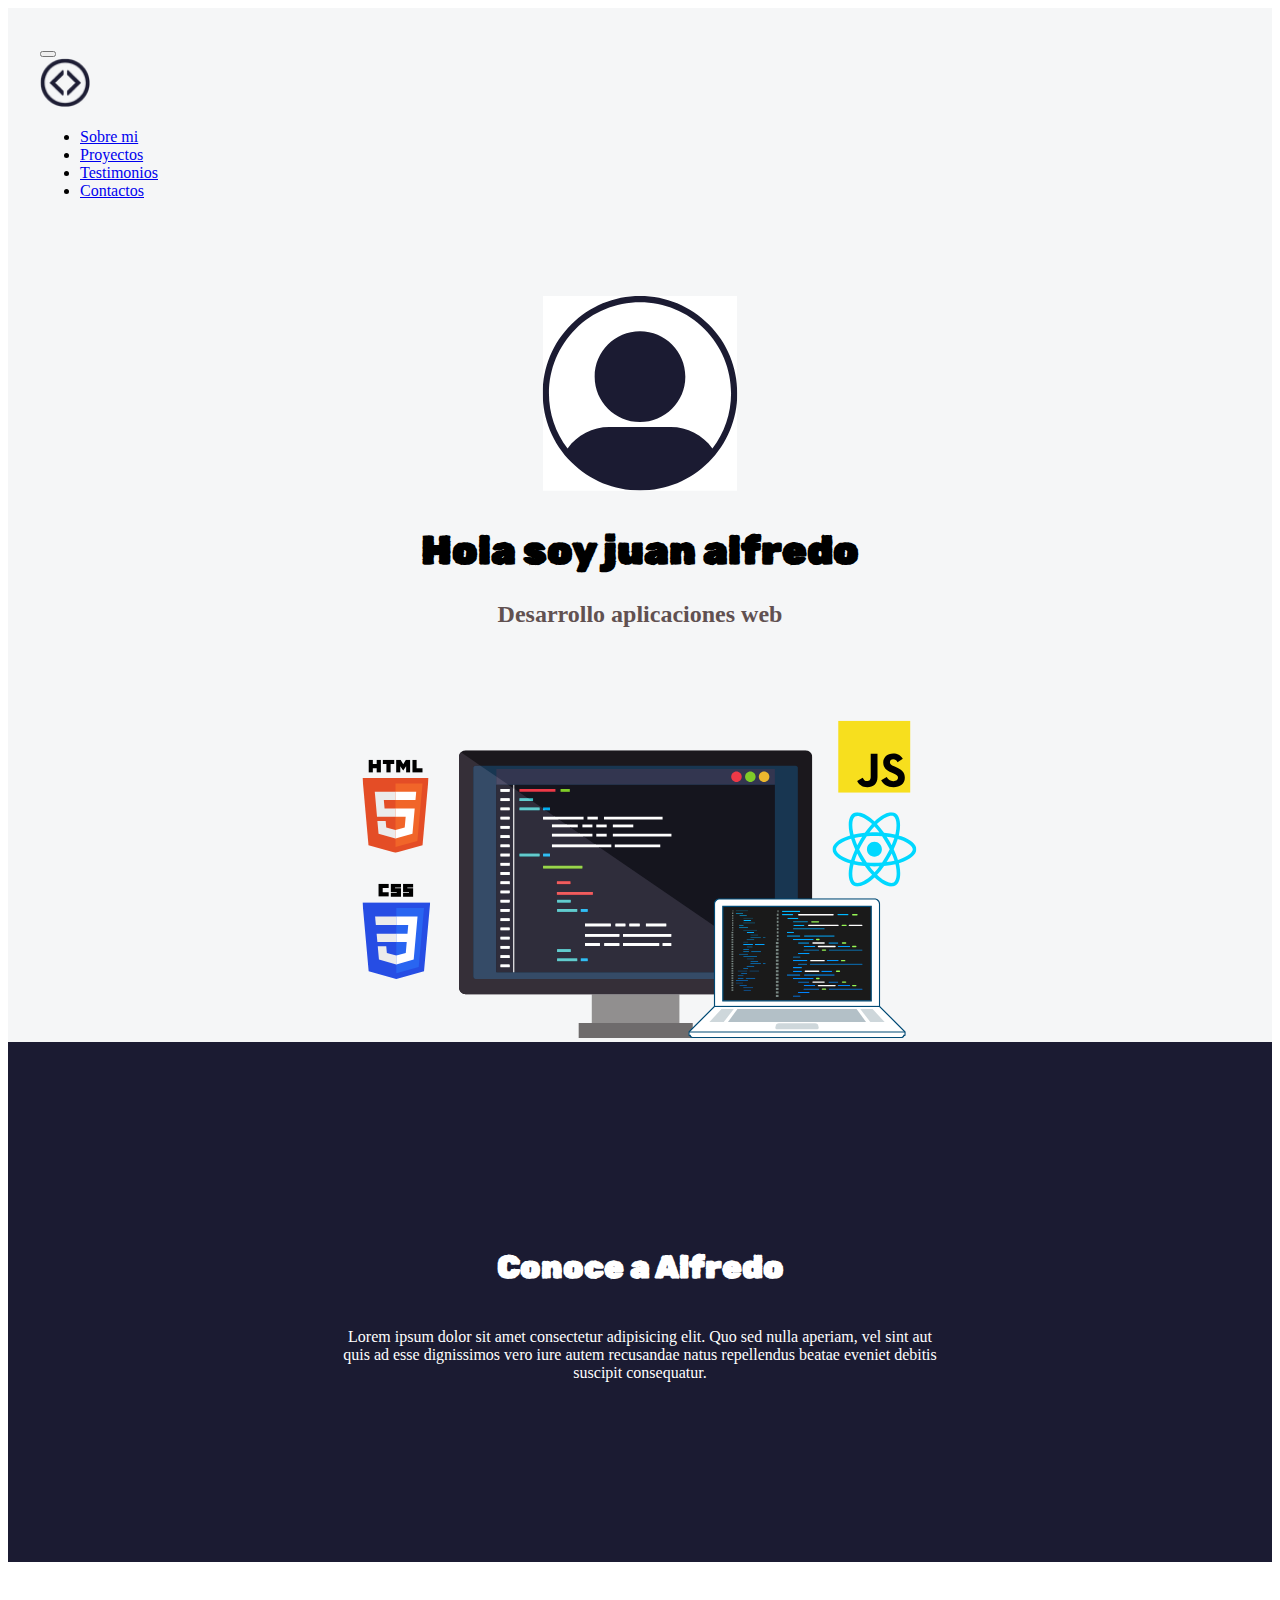
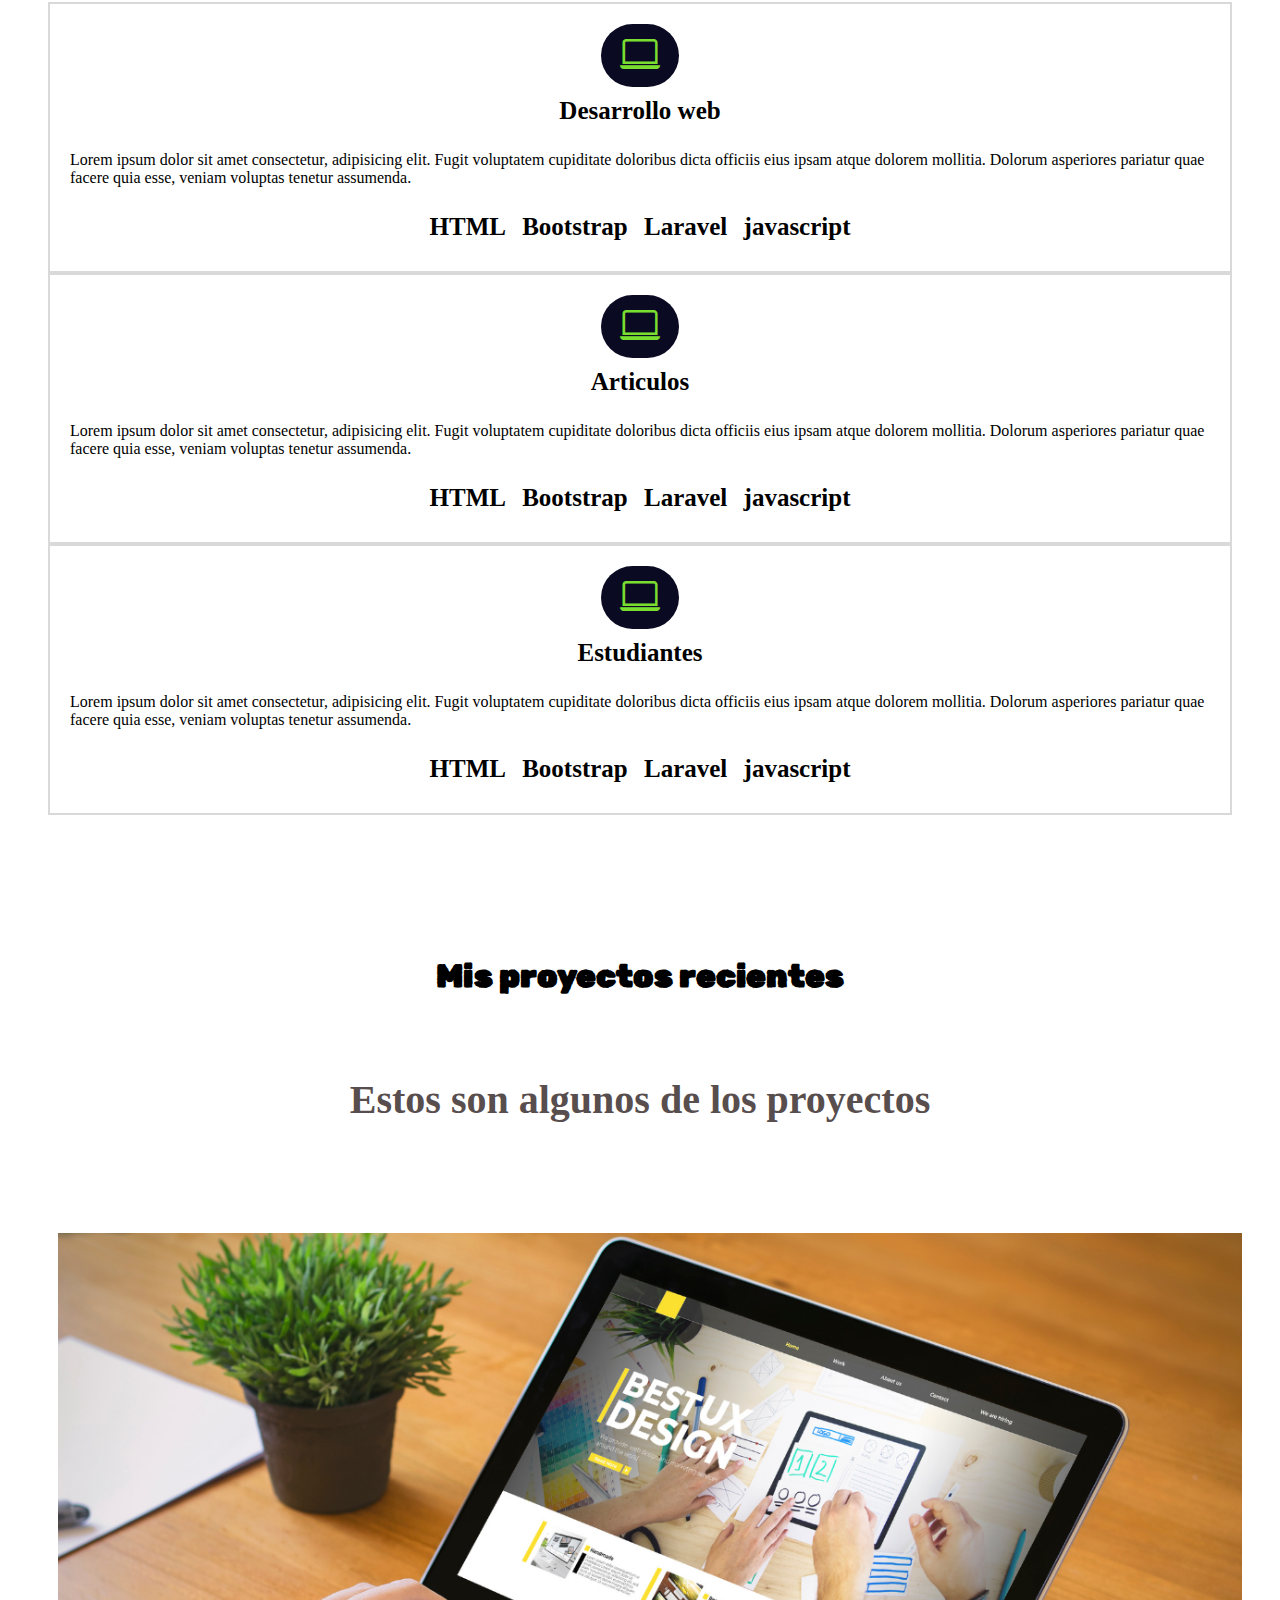
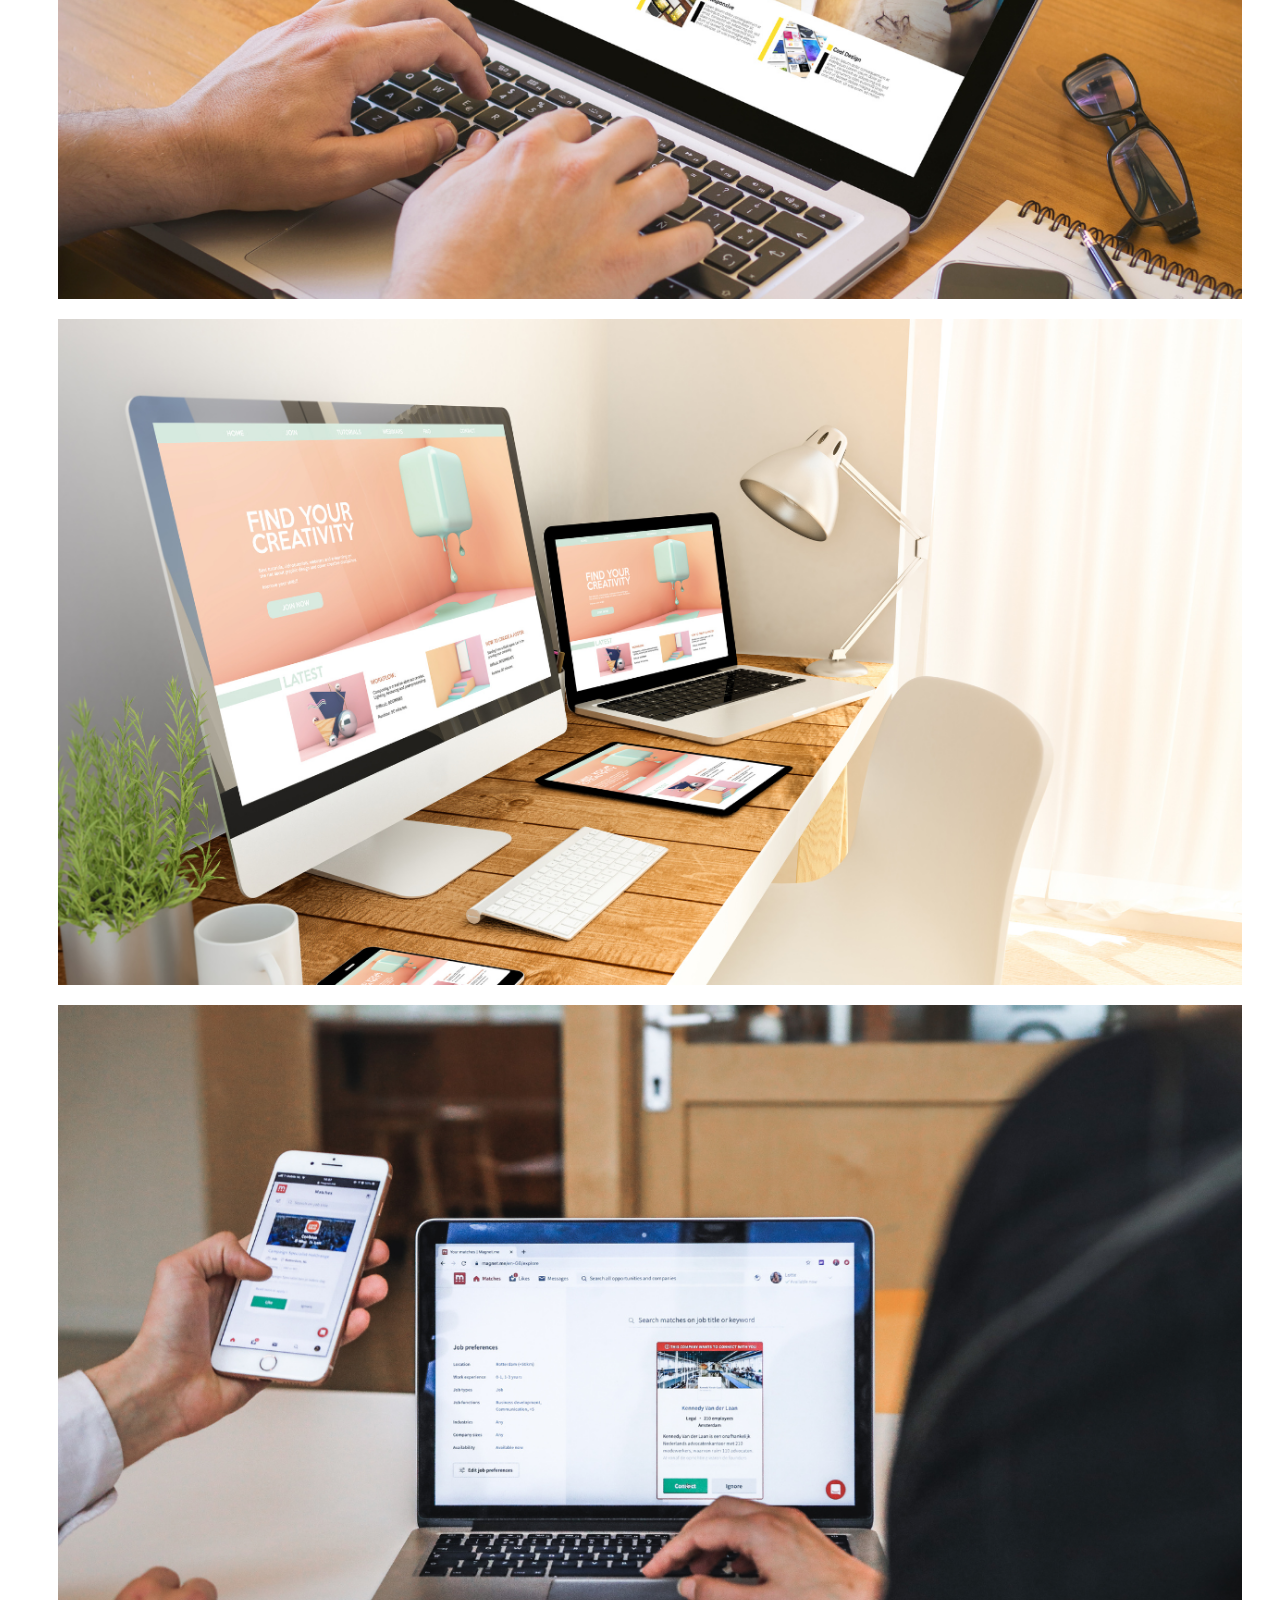
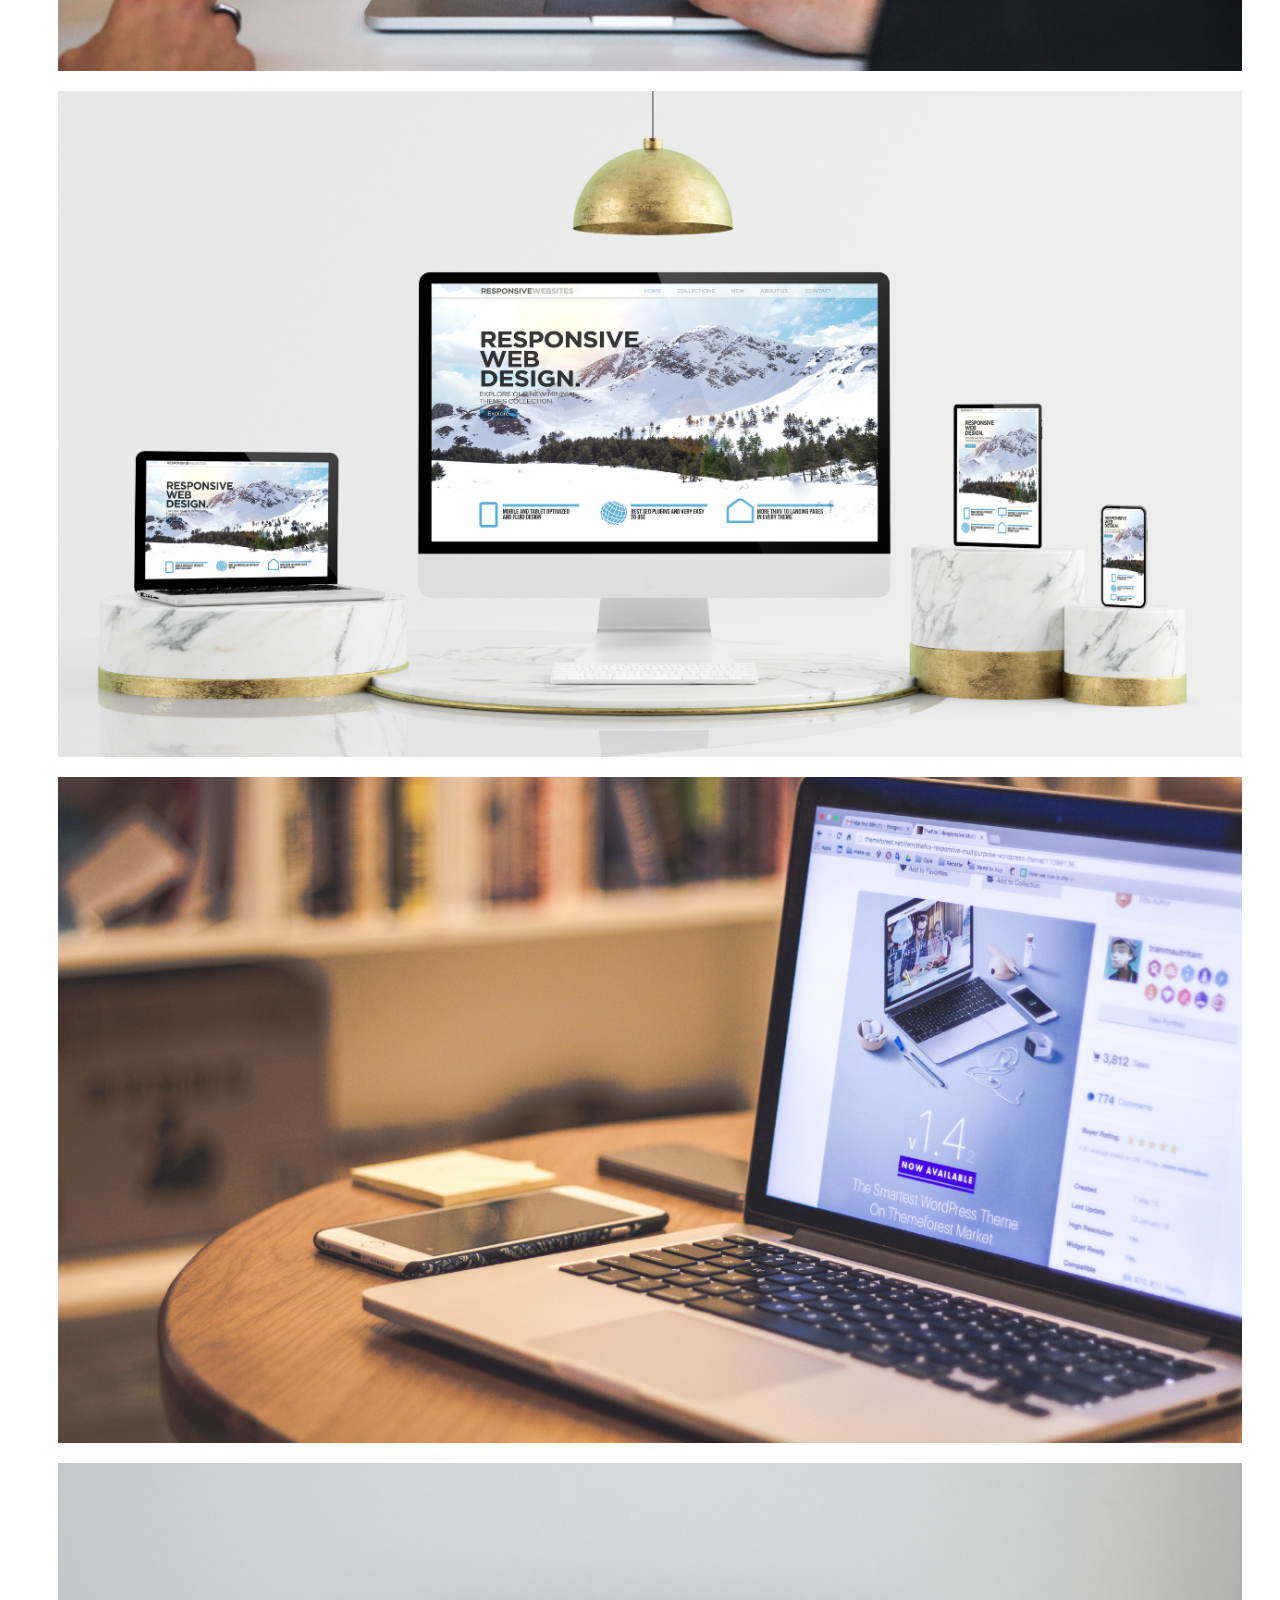
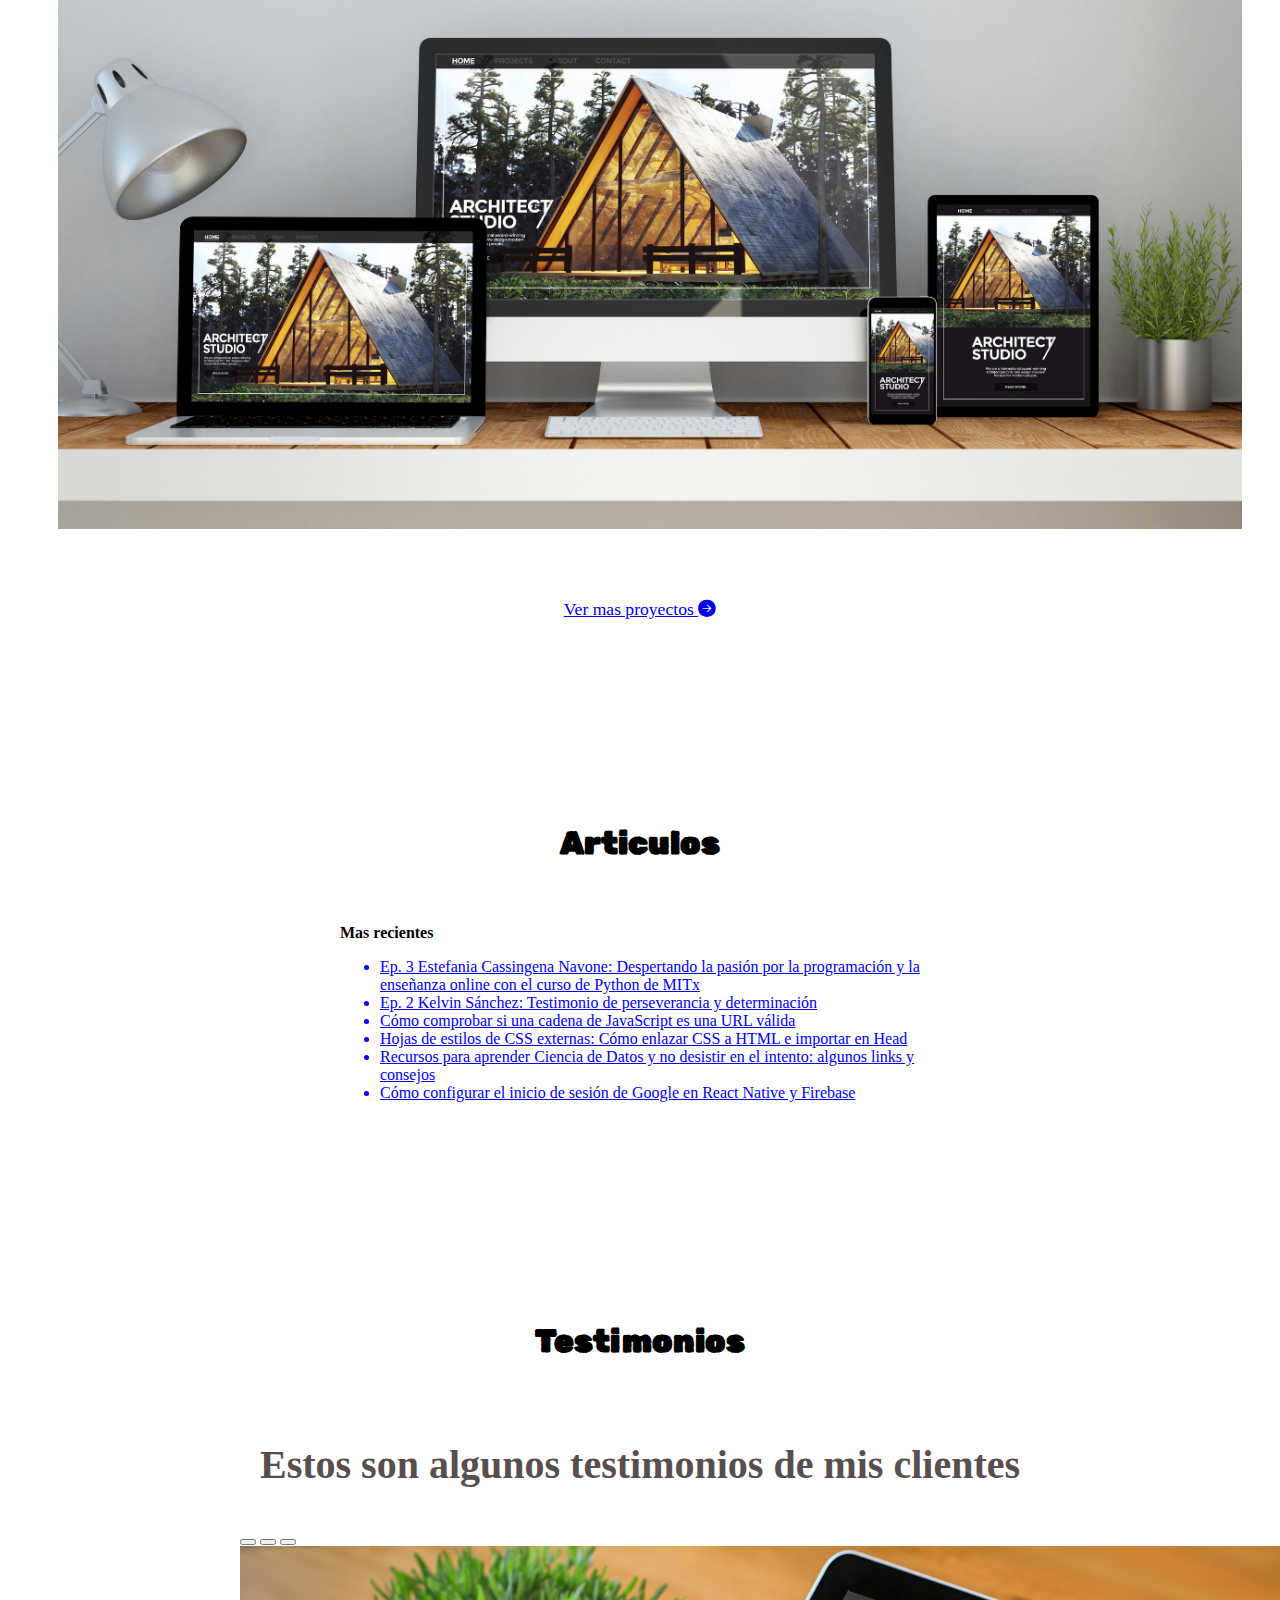
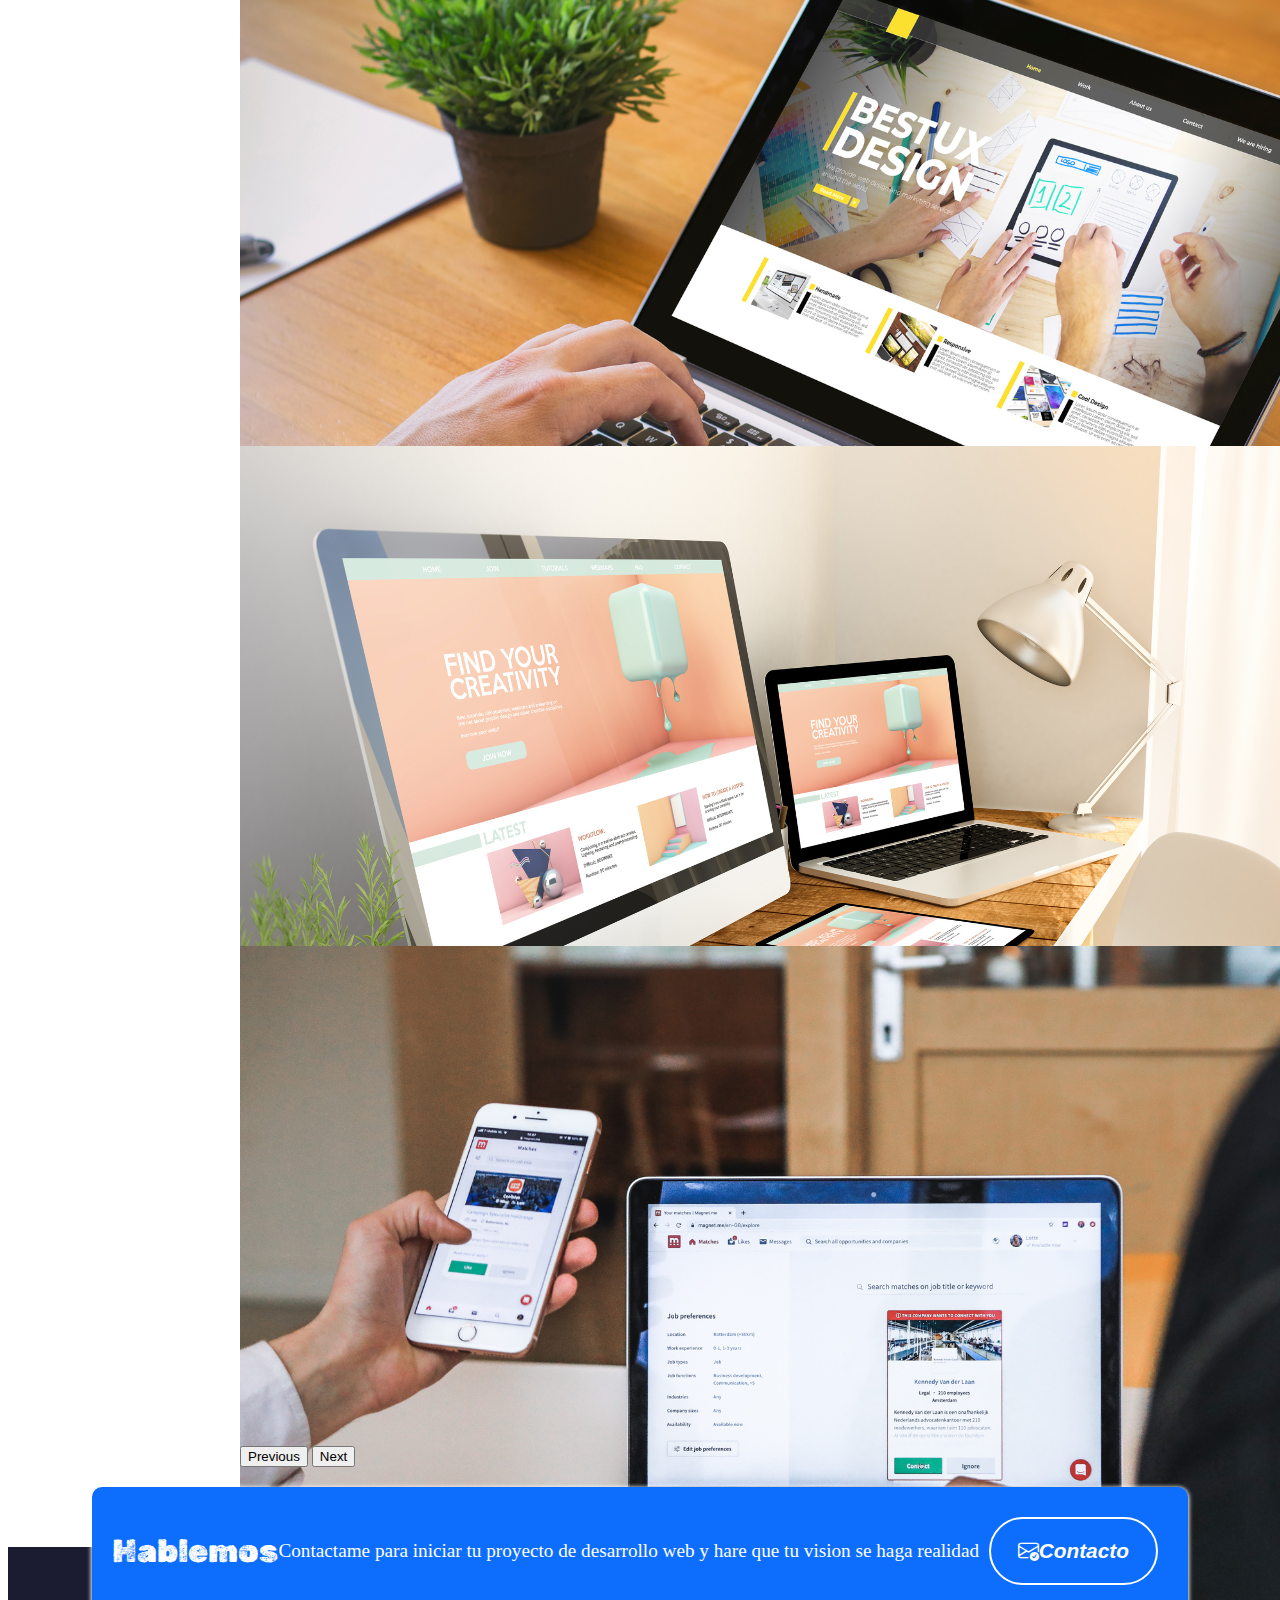
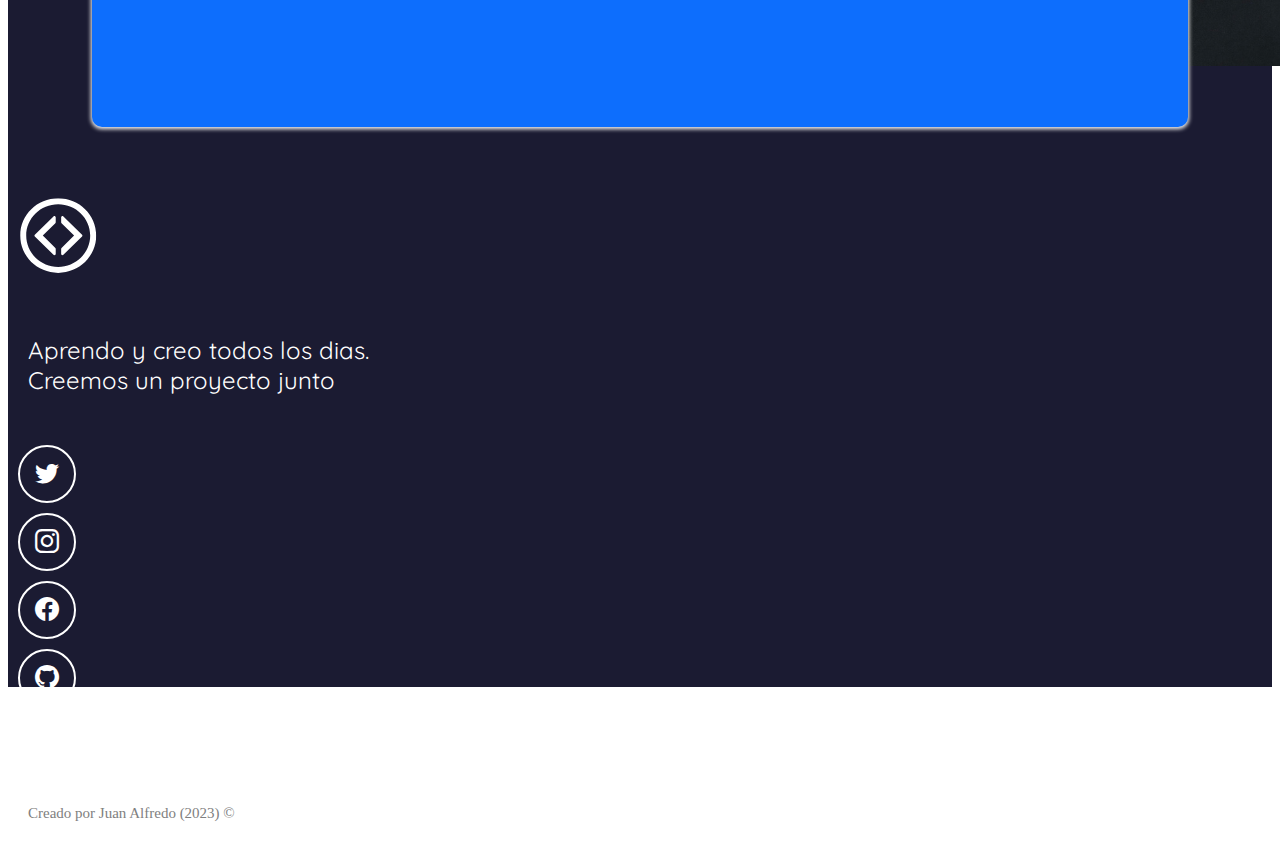
<file: index.html>
<!DOCTYPE html>
<html lang="es">
  <head>
    <meta charset="UTF-8" />
    <!-- ventana del navegador  se ajusta al tamaño -->
    <meta name="viewport" content="width=device-width, initial-scale=1.0" />
    <meta name="author" content="Juan Alfredo" />
    <meta name="description" content="Portafolio de desarrollo" />
    <meta name="keywords" content="HTML, CSS, JAVASCRIPT, REACT" />
    <!-- aspectos para css de bootstrap -->
    <link
      href="https://cdn.jsdelivr.net/npm/bootstrap@5.3.1/dist/css/bootstrap.min.css"
      rel="stylesheet"
      integrity="sha384-4bw+/aepP/YC94hEpVNVgiZdgIC5+VKNBQNGCHeKRQN+PtmoHDEXuppvnDJzQIu9"
      crossorigin="anonymous"
    />
    <!-- añadiendo nuestra hoja de estilos de css -->
    <link rel="stylesheet" href="css/style.css" />
    <!-- cdn para iconos de bootstrap -->
    <link
      rel="stylesheet"
      href="https://cdn.jsdelivr.net/npm/bootstrap-icons@1.10.5/font/bootstrap-icons.css"
    />
    <!-- Titulo -->
    <title>Juan Alfredo | Front-end Bootstrap</title>
    <!-- icono de nuestra pagina debe de ser de 48x48 px -->
    <link rel="icon" href="img/icono.png" type="image/x-icon" />
    <!-- google fonts -->
    <link rel="preconnect" href="https://fonts.googleapis.com" />
    <link rel="preconnect" href="https://fonts.gstatic.com" crossorigin />
    <link
      href="https://fonts.googleapis.com/css2?family=Rubik+Dirt&display=swap"
      rel="stylesheet"
    />
    <link rel="preconnect" href="https://fonts.googleapis.com" />
    <link rel="preconnect" href="https://fonts.gstatic.com" crossorigin />
    <link
      href="https://fonts.googleapis.com/css2?family=Quicksand:wght@500&display=swap"
      rel="stylesheet"
    />
  </head>
  <body>
    <!-- barra de navegacion -->
    <nav class="navbar navbar-expand-md bg-body-tertiary">
      <div class="container-fluid">
        <button
          class="navbar-toggler"
          type="button"
          data-bs-toggle="collapse"
          data-bs-target="#navbar-toggler"
          aria-controls="navbarTogglerDemo01"
          aria-expanded="false"
          aria-label="Toggle navigation"
        >
          <span class="navbar-toggler-icon"></span>
        </button>
        <div class="collapse navbar-collapse" id="navbar-toggler">
          <a class="navbar-brand" href="#">
            <img src="img/icono.png" width="50" alt="logo" />
          </a>
          <ul class="navbar-nav justify-content-center align-items-center">
            <li class="nav-item">
              <a class="nav-link active" aria-current="page" href="#sobre-mi"
                >Sobre mi</a
              >
            </li>
            <li class="nav-link">
              <a class="nav-link" href="#proyectos">Proyectos</a>
            </li>
            <li class="nav-item">
              <a class="nav-link" href="#testimonios">Testimonios</a>
            </li>
            <li class="nav-item">
              <a class="nav-link" href="#contactos">Contactos</a>
            </li>
          </ul>
        </div>
      </div>
    </nav>

    <!-- seccion heroe- principal -->
    <section class="hero align-items-stretch">
      <div
        class="hero-principal d-flex flex-column justify-content-center align-items-center"
      >
        <img
          class="hero-imagen rounded-circle"
          src="img/desarrollador/desarrollador-ejemplo.svg"
          alt="Foto"
        />
        <h1>Hola soy juan alfredo</h1>
        <h2>Desarrollo aplicaciones web</h2>
      </div>
      <div class="hero-inferior">
        <img
          class="hero-inferior-imagen img-fluid"
          src="img/hero-inferior.svg"
          alt="Monitor,laptop y logos css"
        />
      </div>
    </section>

    <!-- sobre mi -->
    <section id="sobre-mi" class="sobre-mi seccion-oscura">
      <div class="contenedor">
        <h2 class="seccion-titulo">Conoce a Alfredo</h2>
        <p class="seccion-texto">
          Lorem ipsum dolor sit amet consectetur adipisicing elit. Quo sed nulla
          aperiam, vel sint aut quis ad esse dignissimos vero iure autem
          recusandae natus repellendus beatae eveniet debitis suscipit
          consequatur.
        </p>
      </div>
    </section>

    <!-- Experiencia -->
    <section class="Experiencia seccion-clara">
      <div class="container text-center">
        <div class="row">
          <!-- icono de bootstrap -->
          <div class="columna col-12 col-md-4">
            <i class="bi bi-laptop"></i>
            <p class="experiencia-titulo">Desarrollo web</p>
            <p>
              Lorem ipsum dolor sit amet consectetur, adipisicing elit. Fugit
              voluptatem cupiditate doloribus dicta officiis eius ipsam atque
              dolorem mollitia. Dolorum asperiores pariatur quae facere quia
              esse, veniam voluptas tenetur assumenda.
            </p>
            <div class="badge-contenedor">
              <span class="badge bg-primary">HTML</span>
              <span class="badge bg-primary">Bootstrap</span>
              <span class="badge bg-primary">Laravel</span>
              <span class="badge bg-primary">javascript</span>
            </div>
          </div>
          <div class="columna col-12 col-md-4">
            <i class="bi bi-laptop"></i>
            <p class="experiencia-titulo">Articulos</p>
            <p>
              Lorem ipsum dolor sit amet consectetur, adipisicing elit. Fugit
              voluptatem cupiditate doloribus dicta officiis eius ipsam atque
              dolorem mollitia. Dolorum asperiores pariatur quae facere quia
              esse, veniam voluptas tenetur assumenda.
            </p>
            <div class="badge-contenedor">
              <span class="badge bg-primary">HTML</span>
              <span class="badge bg-primary">Bootstrap</span>
              <span class="badge bg-primary">Laravel</span>
              <span class="badge bg-primary">javascript</span>
            </div>
          </div>
          <div class="columna col-12 col-md-4">
            <i class="bi bi-laptop"></i>
            <p class="experiencia-titulo">Estudiantes</p>
            <p>
              Lorem ipsum dolor sit amet consectetur, adipisicing elit. Fugit
              voluptatem cupiditate doloribus dicta officiis eius ipsam atque
              dolorem mollitia. Dolorum asperiores pariatur quae facere quia
              esse, veniam voluptas tenetur assumenda.
            </p>
            <div class="badge-contenedor">
              <span class="badge bg-primary">HTML</span>
              <span class="badge bg-primary">Bootstrap</span>
              <span class="badge bg-primary">Laravel</span>
              <span class="badge bg-primary">javascript</span>
            </div>
          </div>
        </div>
      </div>
    </section>

    <!-- Proyectos -->
    <section id="proyectos" class="proyectos-recientes seccion-clara d-flex flex-column">
      <h2 class="seccion-titulo texto-negro">Mis proyectos recientes</h2>
      <h3 class="seccion-descripcion">Estos son algunos de los proyectos</h3>
      <!-- Galeria de proyectos -->
      <div class="container text-center proyectos-contenedor">
        <div class="row">
          <!-- Proyecto 1 -->
          <div class="col-12 col-md-6 col-lg-4">
            <div class="proyecto">
              <img src="/img/proyecto1.png" alt="proyecto1" />
              <div class="overlay">
                <p>Proyecto 1</p>
                <div class="iconos-contenedor">
                  <a
                    href="https://github.com/sluck28/Devstagram"
                    target="_blank"
                    rel="noopener noreferrer"
                  >
                    <i class="bi bi-github"></i>
                  </a>
                  <a
                    href="https://sluck28.github.io/Devstagram/"
                    target="_blank"
                    rel="noopener noreferrer"
                  >
                    <i class="bi bi-link"></i>
                  </a>
                </div>
              </div>
            </div>
          </div>
          <!-- Proyecto 2 -->
          <div class="col-12 col-md-6 col-lg-4">
            <div class="proyecto">
              <img src="/img/proyecto2.png" alt="proyecto1" />
              <div class="overlay">
                <p>Proyecto 2</p>
                <div class="iconos-contenedor">
                  <a
                    href="https://github.com/sluck28/Devstagram"
                    target="_blank"
                    rel="noopener noreferrer"
                  >
                    <i class="bi bi-github"></i>
                  </a>
                  <a
                    href="https://sluck28.github.io/Devstagram/"
                    target="_blank"
                    rel="noopener noreferrer"
                  >
                    <i class="bi bi-link"></i>
                  </a>
                </div>
              </div>
            </div>
          </div>

          <div class="col-12 col-md-6 col-lg-4">
            <div class="proyecto">
              <img src="/img/proyecto3.png" alt="proyecto1" />
              <div class="overlay">
                <p>Proyecto 3</p>
                <div class="iconos-contenedor">
                  <a
                    href="https://github.com/sluck28/Devstagram"
                    target="_blank"
                    rel="noopener noreferrer"
                  >
                    <i class="bi bi-github"></i>
                  </a>
                  <a
                    href="https://sluck28.github.io/Devstagram/"
                    target="_blank"
                    rel="noopener noreferrer"
                  >
                    <i class="bi bi-link"></i>
                  </a>
                </div>
              </div>
            </div>
          </div>

          <div class="col-12 col-md-6 col-lg-4">
            <div class="proyecto">
              <img src="/img/proyecto4.png" alt="proyecto1" />
              <div class="overlay">
                <p>Proyecto 4</p>
                <div class="iconos-contenedor">
                  <a
                    href="https://github.com/sluck28/Devstagram"
                    target="_blank"
                    rel="noopener noreferrer"
                  >
                    <i class="bi bi-github"></i>
                  </a>
                  <a
                    href="https://sluck28.github.io/Devstagram/"
                    target="_blank"
                    rel="noopener noreferrer"
                  >
                    <i class="bi bi-link"></i>
                  </a>
                </div>
              </div>
            </div>
          </div>

          <div class="col-12 col-md-6 col-lg-4">
            <div class="proyecto">
              <img src="/img/proyecto5.png" alt="proyecto1" />
              <div class="overlay">
                <p>Proyecto 5</p>
                <div class="iconos-contenedor">
                  <a
                    href="https://github.com/sluck28/Devstagram"
                    target="_blank"
                    rel="noopener noreferrer"
                  >
                    <i class="bi bi-github"></i>
                  </a>
                  <a
                    href="https://sluck28.github.io/Devstagram/"
                    target="_blank"
                    rel="noopener noreferrer"
                  >
                    <i class="bi bi-link"></i>
                  </a>
                </div>
              </div>
            </div>
          </div>

          <div class="col-12 col-md-6 col-lg-4">
            <div class="proyecto">
              <img src="/img/proyecto6.png" alt="proyecto1" />
              <div class="overlay">
                <p>Proyecto 6</p>
                <div class="iconos-contenedor">
                  <a
                    href="https://github.com/sluck28/Devstagram"
                    target="_blank"
                    rel="noopener noreferrer"
                  >
                    <i class="bi bi-github"></i>
                  </a>
                  <a
                    href="https://sluck28.github.io/Devstagram/"
                    target="_blank"
                    rel="noopener noreferrer"
                  >
                    <i class="bi bi-link"></i>
                  </a>
                </div>
              </div>
            </div>
          </div>
        </div>
      </div>
      <a
        name=""
        id=""
        class="btn btn-info"
        href="https://github.com"
        target="_blank"
        role="button"
        rel="noopener noreferrer"
        >Ver mas proyectos
        <i class="bi bi-arrow-right-circle-fill"></i>
      </a>
    </section>

    <!-- Articulos -->
    <section class="articulos justify-content-start">
      <h2 class="seccion-titulo texto-negro">Articulos</h2>
      <div class="card">
        <div class="card-header">Mas recientes</div>
        <ul class="list-group list-group-flush">
          <a
            href="https://www.freecodecamp.org/espanol/news/"
            target="_blank"
            rel="noopener noreferrer"
          >
            <li class="list-group-item">
              Ep. 3 Estefania Cassingena Navone: Despertando la pasión por la
              programación y la enseñanza online con el curso de Python de MITx
            </li>
          </a>
          <a
            href="https://www.freecodecamp.org/espanol/news/"
            target="_blank"
            rel="noopener noreferrer"
          >
            <li class="list-group-item">
              Ep. 2 Kelvin Sánchez: Testimonio de perseverancia y determinación
            </li>
          </a>
          <a
            href="https://www.freecodecamp.org/espanol/news/"
            target="_blank"
            rel="noopener noreferrer"
          >
            <li class="list-group-item">
              Cómo comprobar si una cadena de JavaScript es una URL válida
            </li>
          </a>
          <a
            href="https://www.freecodecamp.org/espanol/news/"
            target="_blank"
            rel="noopener noreferrer"
          >
            <li class="list-group-item">
              Hojas de estilos de CSS externas: Cómo enlazar CSS a HTML e
              importar en Head
            </li>
          </a>
          <a
            href="https://www.freecodecamp.org/espanol/news/"
            target="_blank"
            rel="noopener noreferrer"
          >
            <li class="list-group-item">
              Recursos para aprender Ciencia de Datos y no desistir en el
              intento: algunos links y consejos
            </li>
          </a>
          <a
            href="https://www.freecodecamp.org/espanol/news/"
            target="_blank"
            rel="noopener noreferrer"
          >
            <li class="list-group-item">
              Cómo configurar el inicio de sesión de Google en React Native y
              Firebase
            </li>
          </a>
        </ul>
      </div>
      <!-- <a
        name=""
        id=""
        class="btn btn-info"
        href="https://github.com"
        target="_blank"
        role="button"
        rel="noopener noreferrer"
        >Ver mas articulos
        <i class="bi bi-eye"></i>
      </a> -->
    </section>

    <!-- seccion de testimonios -->
    <section id="testimonios" class="testimonios seccion-clara">
      <h2 class="seccion-titulo">Testimonios</h2>
      <h3 class="seccion-descripcion">
        Estos son algunos testimonios de mis clientes
      </h3>
      <!-- carrusel -->
      <div id="testimonioscarrusel" class="carousel slide carrusel-dark">
        <div class="carousel-indicators">
          <button
            type="button"
            data-bs-target="#testimonioscarrusel"
            data-bs-slide-to="0"
            class="active"
            aria-current="true"
            aria-label="Slide 1"
          ></button>
          <button
            type="button"
            data-bs-target="#testimonioscarrusel"
            data-bs-slide-to="1"
            aria-label="Slide 2"
          ></button>
          <button
            type="button"
            data-bs-target="#testimonioscarrusel"
            data-bs-slide-to="2"
            aria-label="Slide 3"
          ></button>
        </div>
        <div class="carousel-inner">
          <div class="carousel-item active">
            <img
              class=" rounded-circle"
              src="/img/proyecto1.png"
              alt="cliente"
            />
            <!-- <div class="container">
              <p class="testimonio-texto">
                Lorem ipsum dolor sit amet, consectetur adipiscing elit. Duis
                ligula lorem, tempor vitae erat id, venenatis ornare est. Nam
                nec elit enim. Aliquam egestas nisl fermentum urna tempor, in
                convallis risus pulvinar. Vivamus ultrices orci felis, sit amet
                volutpat erat venenatis ac. Ut pellentesque at ligula at tempor.
                Quisque odio eros, tristique ut eleifend ut, placerat et nibh.
                Nullam consequat leo enim. Proin euismod est enim, vitae dictum
                sem eleifend sed. Sed accumsan convallis finibus.
              </p>
              <div class="testimonio-info">
                <p class="cliente">Arturo</p>
                <p class="cargo">Project Manager</p>
              </div>
            </div> -->
          </div>
          <div class="carousel-item">
            <img
              src="/img/proyecto2.png"
              class="d-block w-100"
              alt="Proyecto2"
            />
          </div>
          <div class="carousel-item">
            <img
              src="/img/proyecto3.png"
              class="d-block w-100"
              alt="Proyecto3"
            />
          </div>
        </div>
        <button
          class="carousel-control-prev"
          type="button"
          data-bs-target="#testimonioscarrusel"
          data-bs-slide="prev"
        >
          <span class="carousel-control-prev-icon" aria-hidden="true"></span>
          <span class="visually-hidden">Previous</span>
        </button>
        <button
          class="carousel-control-next"
          type="button"
          data-bs-target="#testimonioscarrusel"
          data-bs-slide="next"
        >
          <span class="carousel-control-next-icon" aria-hidden="true"></span>
          <span class="visually-hidden">Next</span>
        </button>
      </div>
    </section>

    <!-- Seccion de contactos -->
    <section id="contactos" class="contactos seccion-oscura">
      <div class="container">
        <div
          class="container text-center rectangulo d-flex justify-content-evenly"
        >
          <div class="row">
            <div class="col-12 col-md-4 seccion-titulo">Hablemos</div>
            <div class="col-12 col-md-4 descripcion">
              Contactame para iniciar tu proyecto de desarrollo web y hare que
              tu vision se haga realidad
            </div>
            <div class="col-12 col-md-4">
              <a href="mailto:swag46@gmail.com">
                <button type="button">
                  <i class="bi bi-envelope-check">Contacto</i>
                </button>
              </a>
            </div>
            <div></div>
          </div>
        </div>
      </div>
    </section>

    <!-- pie de pagina footer -->
    <footer
      class="seccion-oscura d-flex flex-column align-items-center justify-content-center"
    >
      <img
        class="footer-logo"
        src="/img/icono-blanco.svg"
        alt="footer-iconeo"
      />
      <p class="footer-texto text-center">
        Aprendo y creo todos los dias.<br />Creemos un proyecto junto
      </p>
      <div
        class="iconos-redes-sociales d-flex flex-wrap alig-items-center justify-content-center"
      >
        <a href="https://twitter.con" target="_blank">
          <i class="bi bi-twitter"></i>
        </a>
        <a href="https://twitter.con" target="_blank">
          <i class="bi bi-instagram"></i>
        </a>
        <a href="https://twitter.con" target="_blank">
          <i class="bi bi-facebook"></i>
        </a>
        <a href="https://twitter.con" target="_blank">
          <i class="bi bi-github"></i>
        </a>
        <a href="https://twitter.con" target="_blank">
          <i class="bi bi-steam"></i>
        </a>
      </div>
      <div class="derechos-autor"> 
        <!-- para pocer la c de copy rigth -->
        Creado por Juan Alfredo (2023) &#169;
      </div>
    </footer>

    <!-- para javascript -->
    <script
      src="https://cdn.jsdelivr.net/npm/bootstrap@5.3.1/dist/js/bootstrap.bundle.min.js"
      integrity="sha384-HwwvtgBNo3bZJJLYd8oVXjrBZt8cqVSpeBNS5n7C8IVInixGAoxmnlMuBnhbgrkm"
      crossorigin="anonymous"
    ></script>
  </body>
</html>
</file>
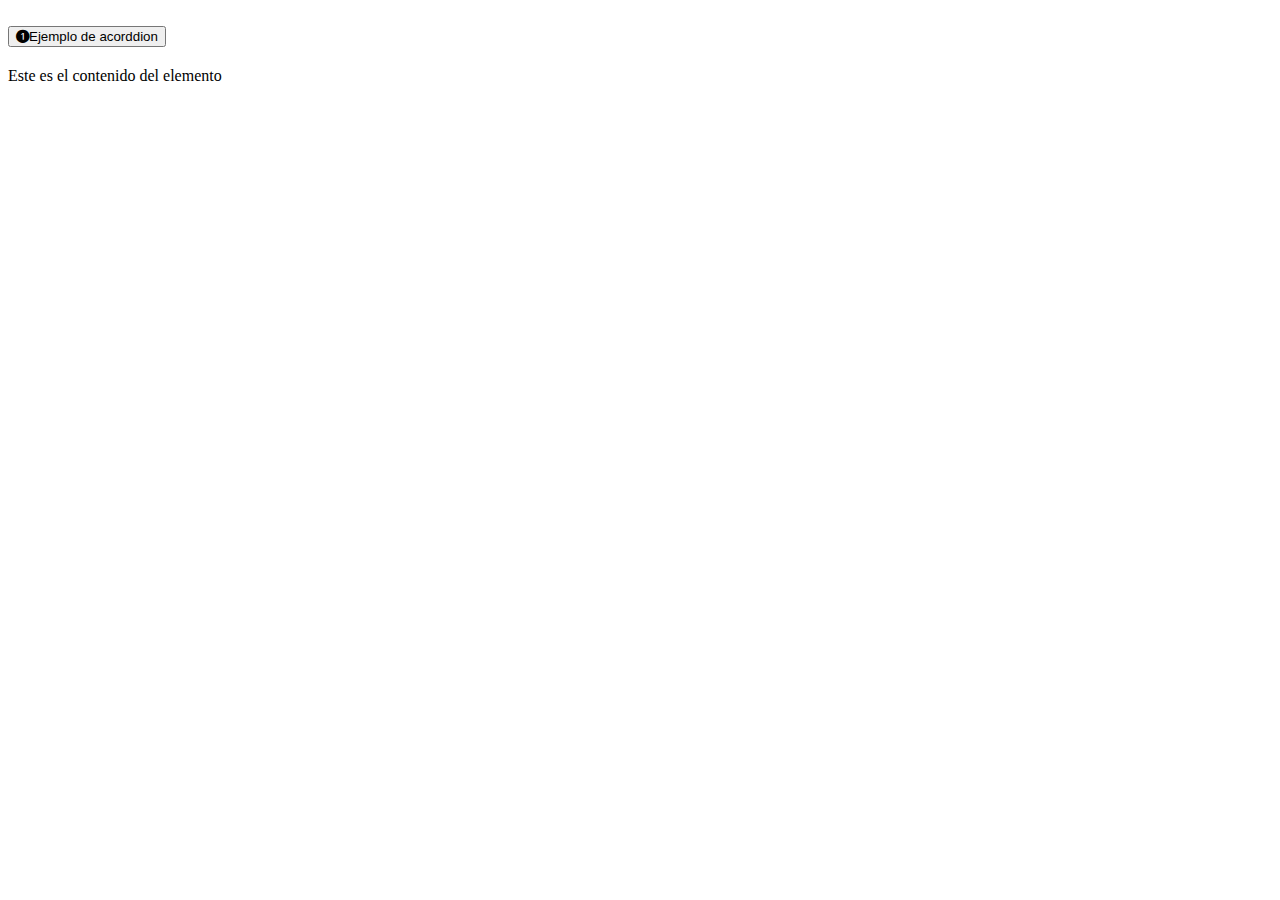
<file: ejemplos_video/index.html>
<!DOCTYPE html>
<html lang="es">
<head>
    <meta charset="UTF-8">
    <meta name="viewport" content="width=device-width, initial-scale=1.0">
    <!-- incluyendo bootstrap -->
    <title>contenedores</title>
    <!-- aspectos para css -->
    <link href="https://cdn.jsdelivr.net/npm/bootstrap@5.3.1/dist/css/bootstrap.min.css" rel="stylesheet" integrity="sha384-4bw+/aepP/YC94hEpVNVgiZdgIC5+VKNBQNGCHeKRQN+PtmoHDEXuppvnDJzQIu9" crossorigin="anonymous">
    <!-- para javascript -->
    <script src="https://cdn.jsdelivr.net/npm/bootstrap@5.3.1/dist/js/bootstrap.bundle.min.js" integrity="sha384-HwwvtgBNo3bZJJLYd8oVXjrBZt8cqVSpeBNS5n7C8IVInixGAoxmnlMuBnhbgrkm" crossorigin="anonymous"></script>
    <!-- cdn para iconos de bootstrap -->
    <link rel="stylesheet" href="https://cdn.jsdelivr.net/npm/bootstrap-icons@1.10.5/font/bootstrap-icons.css">
    <style>
      /* . accedemos a la clase */
         .row{
            
            background-color: orange;
            border: 3px solid rgb(110, 73,5);
          
        }
        /*.col{
          background-color: #d40655;
          color: antiquewhite;
          font-size: 50;
          border: 2px solid #640628;
        } */

        .columna{
          color: white;
          font: 50px;
          background-color: blue;
          border: 5px solid ;

        }


    </style>
</head>
<body>
  <!-- container tiene un ancho maximo -->
  <!-- <div class="container text-center"> -->
    <!-- esta es nuestra fila -->
     <!-- <div class="row"> -->
      <!-- esta es nuestra columna -->
      <!-- <div class="col">Column 1</div>
      <div class="col">Column 2</div>      
     </div> -->

     <!-- <div class="row">
      <div class="col">Column 1</div>
      <div class="col">Column 2</div>
      <div class="col">Column 3</div> -->
      <!-- columna que ocupa 4 columnas dentrode la fila -->
      <!-- <div class="col-sm-4">
        columna
      </div>
     </div>
  </div> -->
  
   <!-- EL GRID EN BOOTSTRAP -->
   <!-- <div class="container text-center">
     <div class="row justify-content-center align-items-center g-2"> -->
      <!-- estan usando las 12 columnas en total -->
      <!-- <div class="col-sm-4  columna">col-sm-4</div> -->
      <!-- podemos asignar nombres a nuestras filas -->
      <!-- <div class="col-sm-8 columna">Column</div>      
     </div>
   </div> -->


   <div class="container mt-4">
     <div class="accordion" id="accordionExample">
       <div class="accordion-item">
         <h2 class="accordion-header" id="headingOne">
           <button class="accordion-button" type="button" data-bs-toggle="collapse" data-bs-target="#collapseOne" aria-expanded="true" aria-controls="collapseOne">
            <i class="bi bi-1-circle-fill"></i>Ejemplo de acorddion
           </button>
         </h2>
         <div id="collapseOne" class="accordion-collapse collapse show" aria-labelledby="headingOne" data-bs-parent="#accordionExample">
           <div class="accordion-body">
             Este es el contenido del elemento
           </div>
         </div>
       </div>       
     </div>
   </div>
   
  
</body>
</html>
</file>
<file: css/style.css>
/* barra de navegacion */
.navbar{
    padding: 2rem;
    background-color: #f5f6f7;

}
/* Estilos generales */
section{
    display: flex;
    flex-direction: column;
    align-items: center;
    justify-content: center;
}
.seccion-titulo{
    font-size: 2rem;
    padding: 15px 0;
    font-family:'Rubik Dirt', cursive;
}
.seccion-text{
    font-size: 1.2rem;
    text-justify: auto;
}

h1{
    font-size: 2.5rem;  
    font-family: 'Rubik Dirt', cursive; 
}

.seccion-oscura{
    color: white;
    background-color: #1b1b32;
}
.seccion-clara{
    color: black;
    background-color: white;

}
.seccion-descripcion{
    font-size: 2.5rem;
    color: #584e4e;
}

.hero-principal h2{

    font-size: 1.5rem;
    color: #615151;
}
.hero-principal{
    padding: 3rem;
}

.hero-imagen{
    width: 200px;
    height: 200px;
       
}
/* Seccion experiencia */
.Experiencia{
    padding: 40px 40px 60px 40px;
}

.Experiencia i{
    font-size: 2.5rem;
    color: #7ade30;
    background-color: #0a0a23;
    padding: 8px 19px;
    border-radius: 50px;
}

.experiencia-titulo{
    font-size: 25px;
    font-weight: bold;
    margin: 10px 0;
}

.Experiencia .columna{
    padding: 20px;
    border: 2px solid #8080804d;
    display: flex;
    flex-direction: column;
    align-items: center;
    justify-content: space-evenly;
    /* efecto de transicion */
    transition: all 0.2s ease-in;
}

/* Proyectos */
.proyectos-recientes{
    padding: 40px;

}

.proyectos-recientes img{
    height: 100%;
    width: 100%;
    padding: 10px;
    border-radius: 10px;
    display: block;
    transition: all 0.2s ease;
}

.proyectos-contenedor{
    padding-top: 60px;
    margin-bottom: 40px;
}
/* contenido que se pone sobre una imagen */
.overlay{
    transition: all 0.2s ease;
    opacity: 0;
    position: absolute;
    top: 50%;
    left: 50%;
    transform: translate(-50%,-50%);
    text-align: center;

}

.proyecto{
    position: relative;
}

.overlay p{
  font-size: 25px;
  font-weight: bold;
  margin-bottom: 0;
}

.proyecto:hover img{
    opacity: 0.2;
}
.proyecto:hover .overlay{
    opacity: 1;
}

/* efecto para cambiar de color al pasar el cursor */
.Experiencia .columna:hover{
    color: white;
    background-color: #0a0a23;
}
/* badges */
.badge-contenedor{
    font-size: 25px;
    font-weight: bold;
    margin: 10px 0;
}

.badge{
    margin: 5px;
}

.hero{
    background-color: #f5f6f7;
    min-height: 450px;
    text-align: center;

}
/* sobre  mi*/
.sobre-mi{
    height: 500px; 
      /* el relleno de los 4 lados de un elemento */
    padding: 10px;
}

.sobre-mi .contenedor{  
    max-width: 600px;
text-align: center;
}

.texto-negro{
    color: black;
}
.texto-blanco{
    color:white;
}

.btn-info{
    font-size: 1.1rem;
    margin: 20px;
    

}

.navbar-collapse{
    align-items: center;
    justify-content: space-between;
}
/* Adaptable responsivo */
@media screen and (max-width: 767px){
    .navbar-brand{
        display: none;
    }
}

/* para que no pcupe todo el ancho de la pantalla */
@media screen and (min-width: 700px){
    .hero-inferior-imagen{
        max-width: 600px;

    }
}

/* iconos contenedor */
.overlay .iconos-contenedor {
    display: flex;
}

.overlay i{
    font-size: 60px;
    color: black;
    margin: 10px;
}

/* Articulos */
.articulos{
    height: 500px;
    padding: 30px;


}
.articulos .card{
    width: 80%;
    max-width: 600px;
    margin: 20px;

}

.articulos .card-header{

    font-weight: bold;
}

/* testimonios */

.testimonios{
    padding: 40px 40px 80px 40px;
}

.testimonios .carousel{
    max-width: 800px;
}

.carousel-item{
  height: 500px;
}

.carousel-item .container{
    width: 100px;
    height: 100px;
    display: flex;
    flex-direction: column;
    align-items: center;
    justify-content: center;
}

.testimonio-imagen{
    height: 150px;
    width: 150px;
    margin: 10px 10px 20px 10px;
}

.testimonio-texto{
    max-width: 70px;
    font-size: 20px;
    text-align: center;
}

/* contacto */
.contactos .container{
    max-width: 1100px;
    min-height: 200px;
    padding: 20px;

}

.contactos .rectangulo{
    margin-top: -5rem;
    background-color: rgb(13, 110, 253);
    border-radius: 10px;
    box-shadow: 0px 1px 4px 1px white;
}

.contactos .row{
    width: 100%;
    display: flex;
    align-items: center;
}

.contactos .descripcion{
    color: white;
    font-size: 1.2rem;
}

.contactos button{
    color: white;
    font-weight: bold;
    background-color: transparent;
    border: 2px solid white;
    padding: 1.25rem 2em;
    margin: 10px;
    border-radius: 100px;
    transition: all 0.2s ease-in-out;
}

.contactos button i{
    color: white;
    font-size: 1.3rem;
    transition:all 0.2s ease-in-out ;
}

/* efecto cursor */
.contactos button:hover{
    background-color: white;
    color: black;
}

.contactos button:hover i{
    color: black;
}
/* pie depagina */

footer{
    height: 500px;

}

.footer-logo{
    height: 80px;
    width: 80px;
    margin: 10px;
}

.footer-texto{
    font-size: 1.5rem;
    padding: 20px;
    margin-bottom: 30px;
    font-family: 'Quicksand', sans-serif;
}

.iconos-redes-sociales a{
    width: 50px;
    height: 50px;
    display: flex;
    align-items: center;
    justify-content: center;
    padding: 2px;
    margin: 10px;
    border: 2px solid white;
    border-radius: 50%;
    transition: all 0.2s ease-in;

}

.iconos-redes-sociales i{
    color: white;
    font-size: 1.5rem;
    transition: all 0.2s ease-in;
}

.iconos-redes-sociales a:hover{
    background-color: white;
    border: 2px solid rgb(13, 110, 253);

}

.iconos-redes-sociales a:hover i{
    color: black;

}

.derechos-autor{
    font-size: 15px;
    color: gray;
    padding: 20px;
}
</file>
